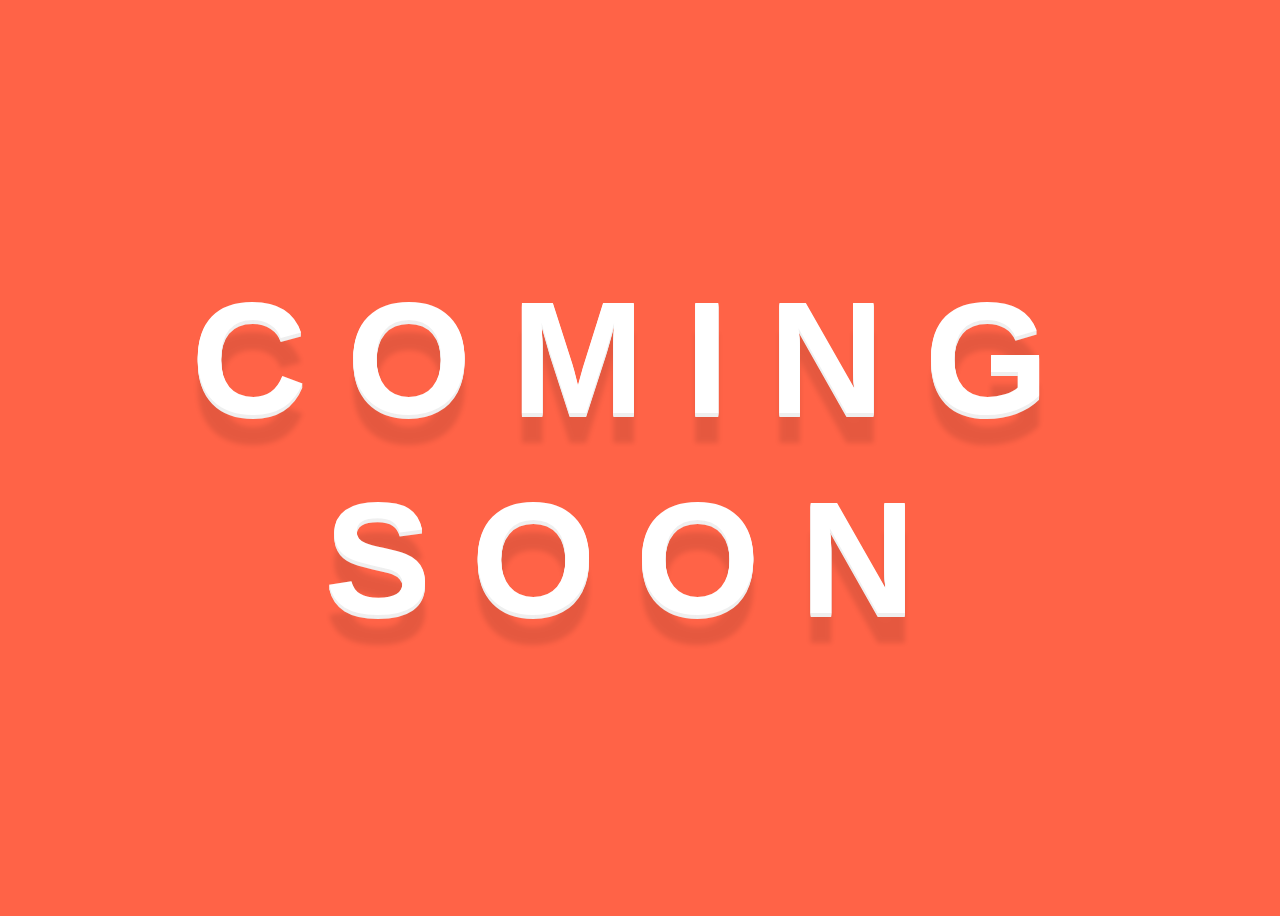
<file: html folder/services.html>
<html><head>
    <title>Another Project</title>
    <link rel="stylesheet" type="text/css" href="../styles/services.css">
   </head>
   <body>
   <h1>COMING <br> SOON</h1>
   
   
   
   
   
   
   
   
   
   
   
   
   
   
   
   
   
   
   
   
   
   
   
   
   
   
   
   
   
   
   
   
   
   
   
   
   
   
   
   
   
   
   
   
   
   
   
   
   
   
   
   
   
   
   
   
   
   
   
   
   
   
   
   
   
   
   
   
   
   
   
   
   
   
   
   
   
   
   
   
   
   
   
   
   
   
   
   
   
   
   
   
   
   
   
   
   
   
   
   
   
   
   
   
   
   
   
   
   
   
   
   
   
   
   </body></html>
</file>
<file: styles/services.css>
body {
    height: 100vh;
    display: flex;
    justify-content: center;
    align-items: center;
    background-color: tomato;
}
h1 {
    text-align: center;
    color: white;
    font-family: Arial, Helvetica, sans-serif;
    font-size: 10em;
    line-height: 200px;
    letter-spacing: 40px;
    text-shadow: 0 1px 0 #efefef, 0 2px 0 #efefef, 0 3px 0 #efefef, 0 4px 0 #efefef, 0 30px 5px rgb(0 0 0 / 10%);
    animation: float 2s linear infinite;
    animation-direction: alternate;
}










@keyframes float {
    0% {
        transform: rotate(5deg);
    }
    100% {
        transform: rotate(-5deg);
    }
    
}
</file>
